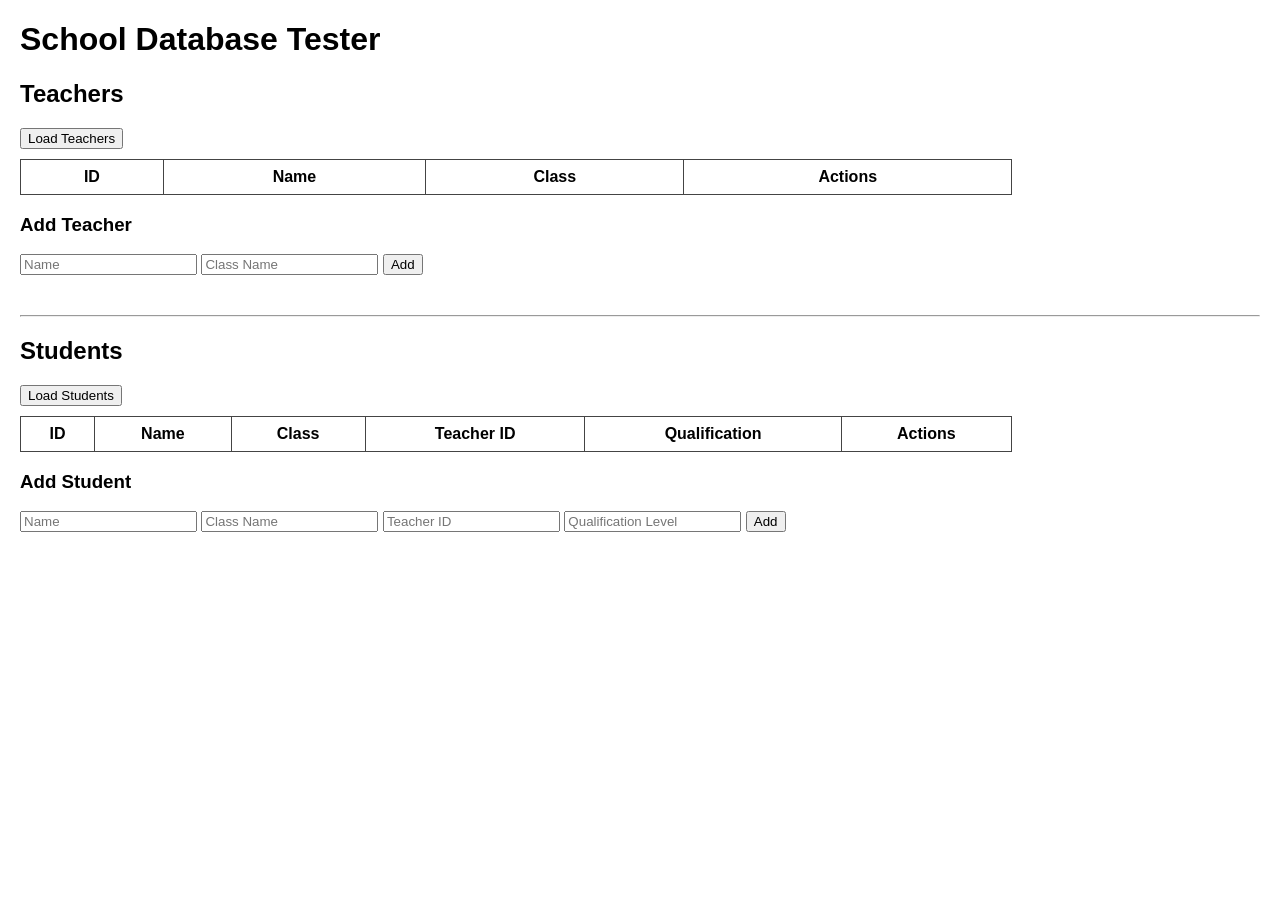
<file: project/static/index.html>
<!DOCTYPE html>
<html>
<head>
    <title>School Database</title>
    <link rel="stylesheet" href="styles.css">
</head>
<body>

<h1>School Database Tester</h1>

<div class="section">
    <h2>Teachers</h2>
    <button onclick="loadTeachers()">Load Teachers</button>

    <table id="teacherTable">
        <thead>
            <tr>
                <th>ID</th><th>Name</th><th>Class</th><th>Actions</th>
            </tr>
        </thead>
        <tbody></tbody>
    </table>

    <h3>Add Teacher</h3>
    <input id="tName" placeholder="Name">
    <input id="tClass" placeholder="Class Name">
    <button onclick="addTeacher()">Add</button>
</div>

<hr>

<div class="section">
    <h2>Students</h2>
    <button onclick="loadStudents()">Load Students</button>

    <table id="studentTable">
        <thead>
            <tr>
                <th>ID</th><th>Name</th><th>Class</th><th>Teacher ID</th><th>Qualification</th><th>Actions</th>
            </tr>
        </thead>
        <tbody></tbody>
    </table>

    <h3>Add Student</h3>
    <input id="sName" placeholder="Name">
    <input id="sClass" placeholder="Class Name">
    <input id="sTeacher" placeholder="Teacher ID">
    <input id="sQual" placeholder="Qualification Level">
    <button onclick="addStudent()">Add</button>
</div>

<script src="app.js"></script>
</body>
</html>
</file>
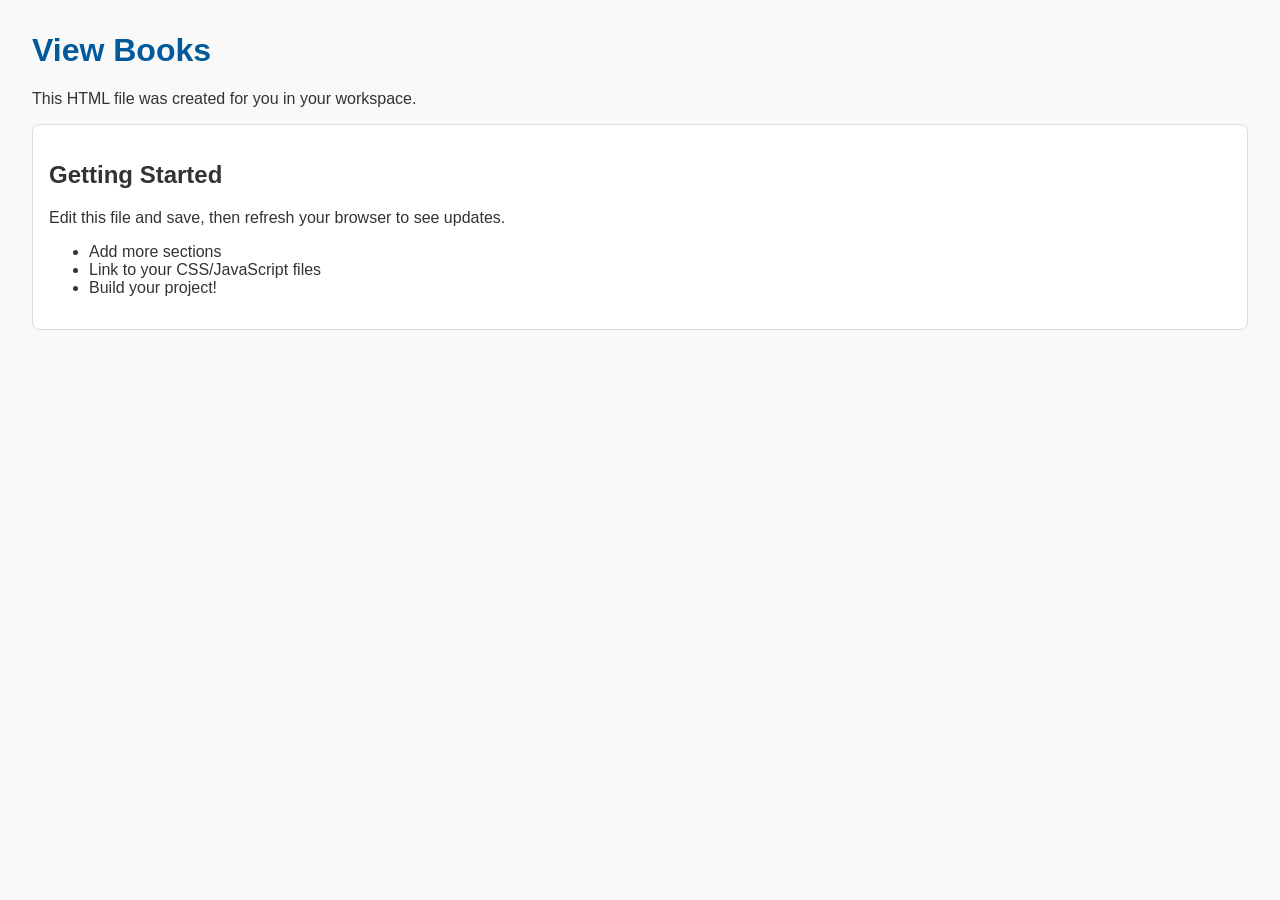
<file: mywork/week07/staticpages/index.html>
<!DOCTYPE html>
<html lang="en">
<head>
  <meta charset="UTF-8" />
  <meta name="viewport" content="width=device-width, initial-scale=1.0" />
  <title>View Books</title>
  <style>
    body { font-family: Arial, sans-serif; margin: 2rem; background: #f9f9f9; color: #333; }
    header { margin-bottom: 1rem; }
    h1 { color: #005a9c; }
    section { background: #fff; border: 1px solid #ddd; border-radius: 8px; padding: 1rem; }
  </style>
</head>
<body>
  <header>
    <h1>View Books</h1>
    <p>This HTML file was created for you in your workspace.</p>
  </header>
  <section>
    <h2>Getting Started</h2>
    <p>Edit this file and save, then refresh your browser to see updates.</p>
    <ul>
      <li>Add more sections</li>
      <li>Link to your CSS/JavaScript files</li>
      <li>Build your project!</li>
    </ul>
  </section>
</body>
</html>
</file>
<file: project/static/styles.css>
body {
    font-family: Arial;
    margin: 20px;
}

table {
    border-collapse: collapse;
    width: 80%;
    margin-top: 10px;
}

table, th, td {
    border: 1px solid #444;
}

th, td {
    padding: 8px;
}

.section {
    margin-bottom: 40px;
}
</file>
